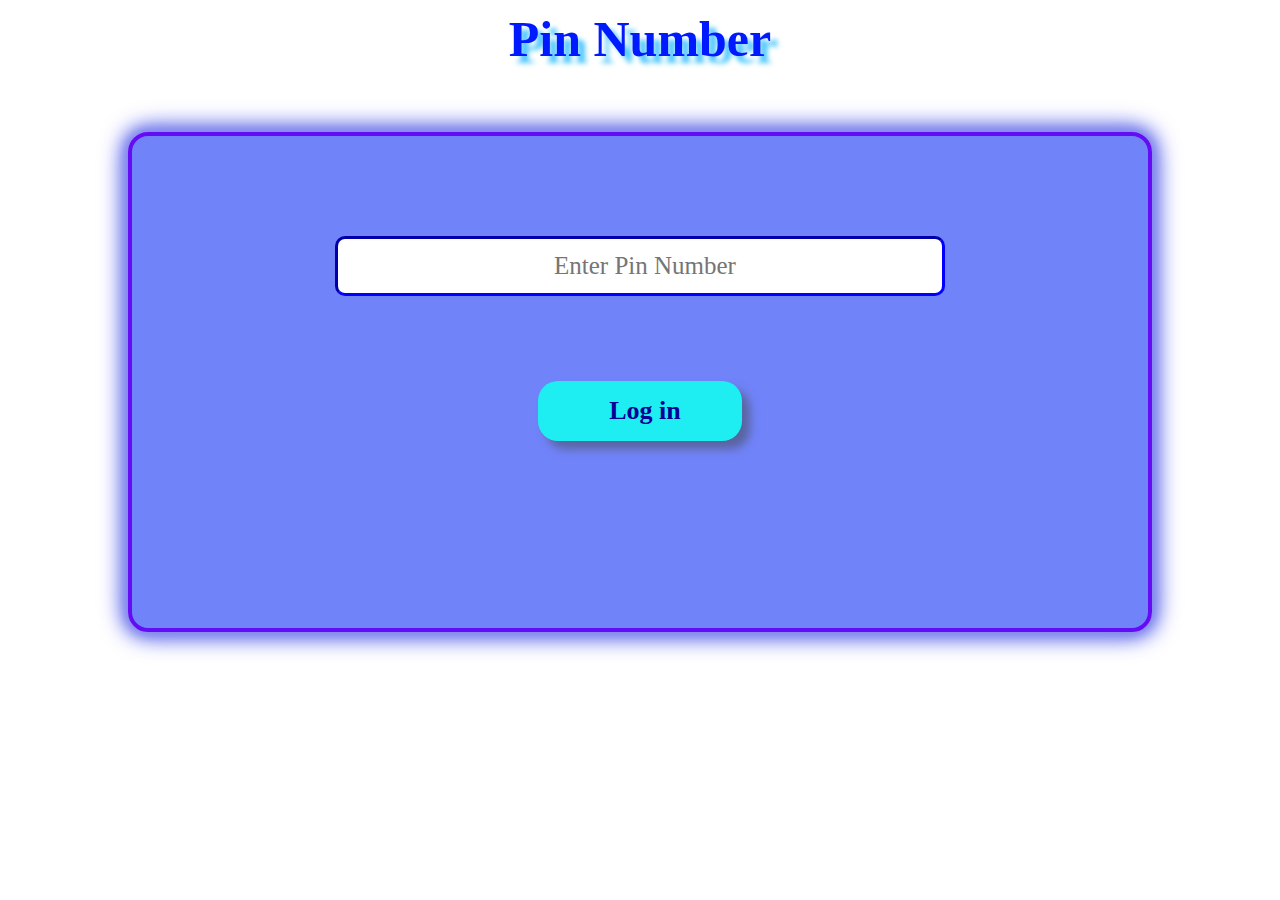
<file: index.html>
<!DOCTYPE html>
<html lang="en">
<head>
    <meta charset="UTF-8">
    <meta name="viewport" content="width=device-width, initial-scale=1.0">
    <title>Project in OOP</title>
    <link rel="stylesheet" href="style.css">
    <script type="module"src="script.js" defer></script>
</head>
<body>
    
    <h1>Pin Number</h1>

    <form action="">

        <input type="password" placeholder="Enter Pin Number" required id="pinNumber"><br>
        <input type="submit" value="Log in" id="lbtn">

    </form>

</body>
</html>
</file>
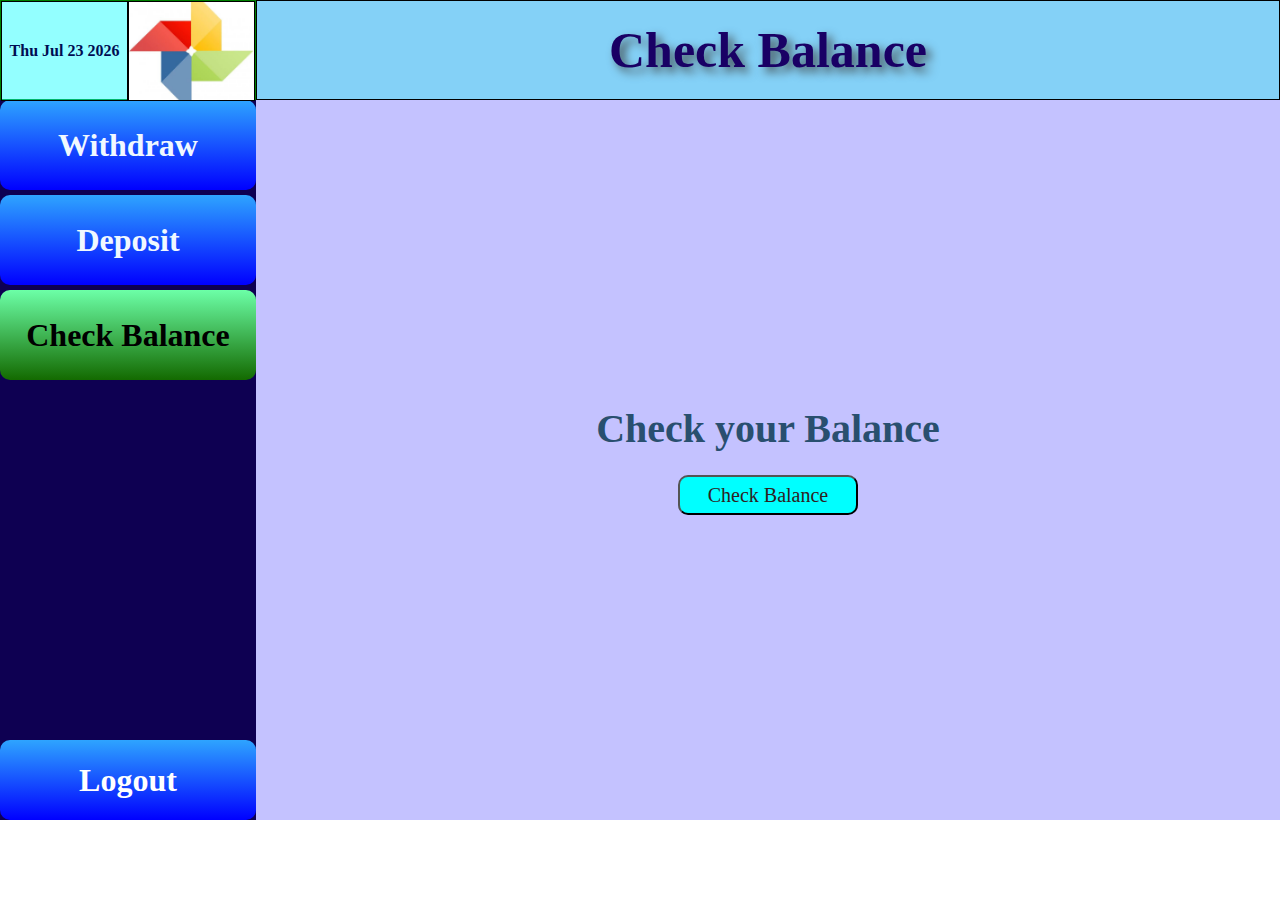
<file: checkbal/checkbal.html>
<!DOCTYPE html>
<html lang="en">
<head>
    <meta charset="UTF-8">
    <meta name="viewport" content="width=device-width, initial-scale=1.0">
    <title>Check Balance</title>
    <link rel="stylesheet" href="checkbal.css">
    <script src="checkbal.js" defer></script>
    <script src="../account.js"></script>
</head>
<body>
    
    <header>

        <div id="menu">

            <div id="btn">

                <h4>curren date</h4>

            </div>
            <div id="logo"></div>

        </div>
        <div id="greet">

            <h1>Check Balance</h1>

        </div>

    </header>

    <div id="mainlist">

        <div id="list">

            <div id="widthdraw" class="selections">
    
                <h1>Withdraw</h1>
    
            </div>
    
            <div id="deposit" class="selections">
    
                <h1>Deposit</h1>
    
            </div>
    
            <div id="checkbal" class="selections">
    
                <h1>Check Balance</h1>
    
            </div>
    
        </div>
    
        <div id="logoutCont">
    
            <div id="logout">

                <h1>Logout</h1>

            </div>
    
        </div>

    </div>

    <div class="content">

        <h1 id="display">Check your Balance</h1>
        <br>
        <button>Check Balance</button>
        
    </div>

</body>
</html>
</file>
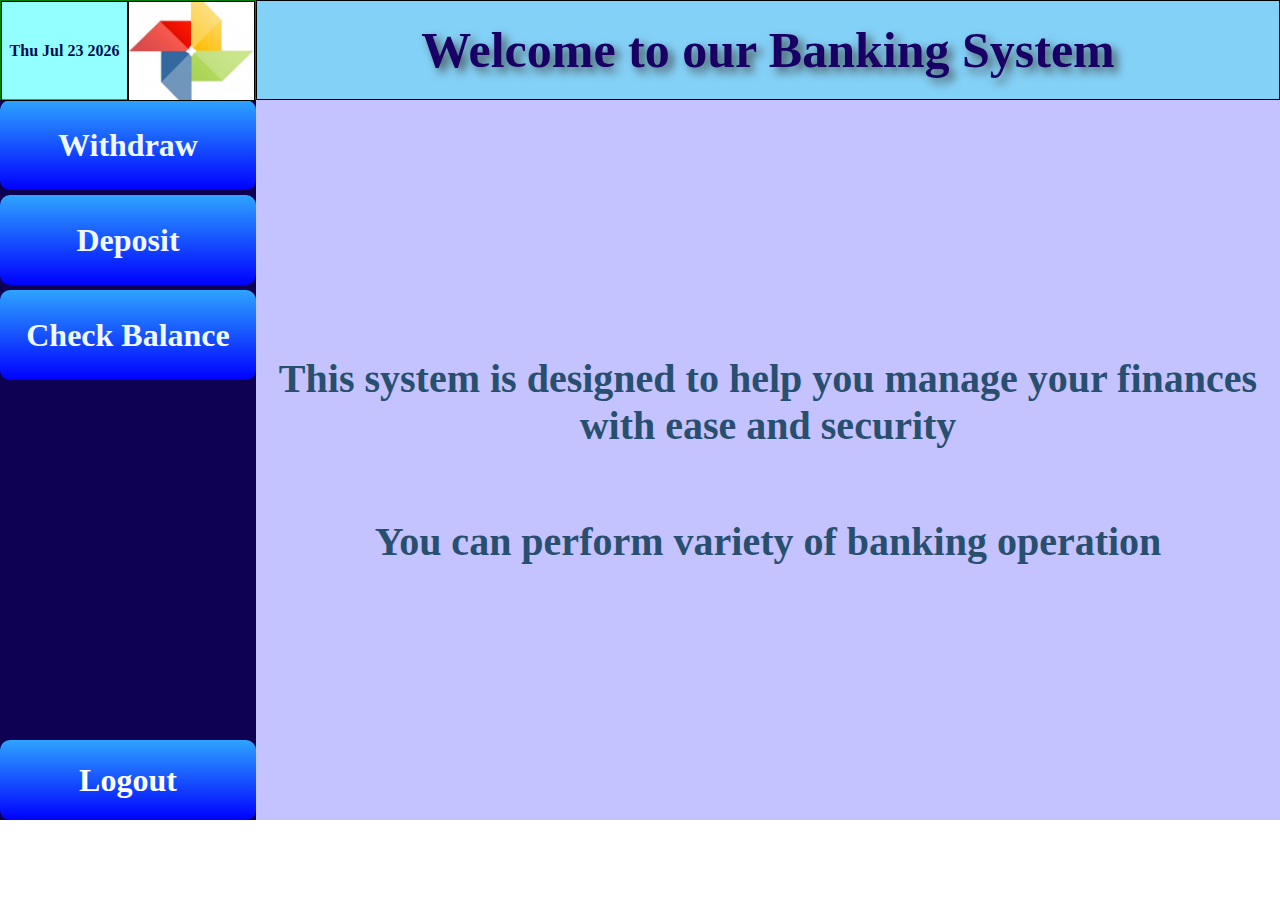
<file: dashboard/dashboard.html>
<!DOCTYPE html>
<html lang="en">
<head>
    <meta charset="UTF-8">
    <meta name="viewport" content="width=device-width, initial-scale=1.0">
    <title>Dash Board</title>
    <link rel="stylesheet" href="dashboard.css">
    <script src="dashboard.js" defer></script>
</head>
<body>
    <header>

        <div id="menu">

            <div id="btn">

                <h4>curren date</h4>

            </div>
            <div id="logo"></div>

        </div>
        <div id="greet">

            <h1>Welcome to our Banking System</h1>

        </div>

    </header>

    <div id="mainlist">

        <div id="list">

            <div id="widthdraw" class="selections">
    
                <h1>Withdraw</h1>
    
            </div>
    
            <div id="deposit" class="selections">
    
                <h1>Deposit</h1>
    
            </div>
    
            <div id="checkbal" class="selections">
    
                <h1>Check Balance</h1>
    
            </div>
    
        </div>
    
        <div id="logoutCont">
    
            <div id="logout">

                <h1>Logout</h1>

            </div>
    
        </div>

    </div>

    <div class="content">


        <h1>This system is designed to help you manage your finances with ease and security</h1>
        <br><br><br>
        <h1>You can perform variety of banking operation</h1>

    </div>
    
</body>
</html>
</file>
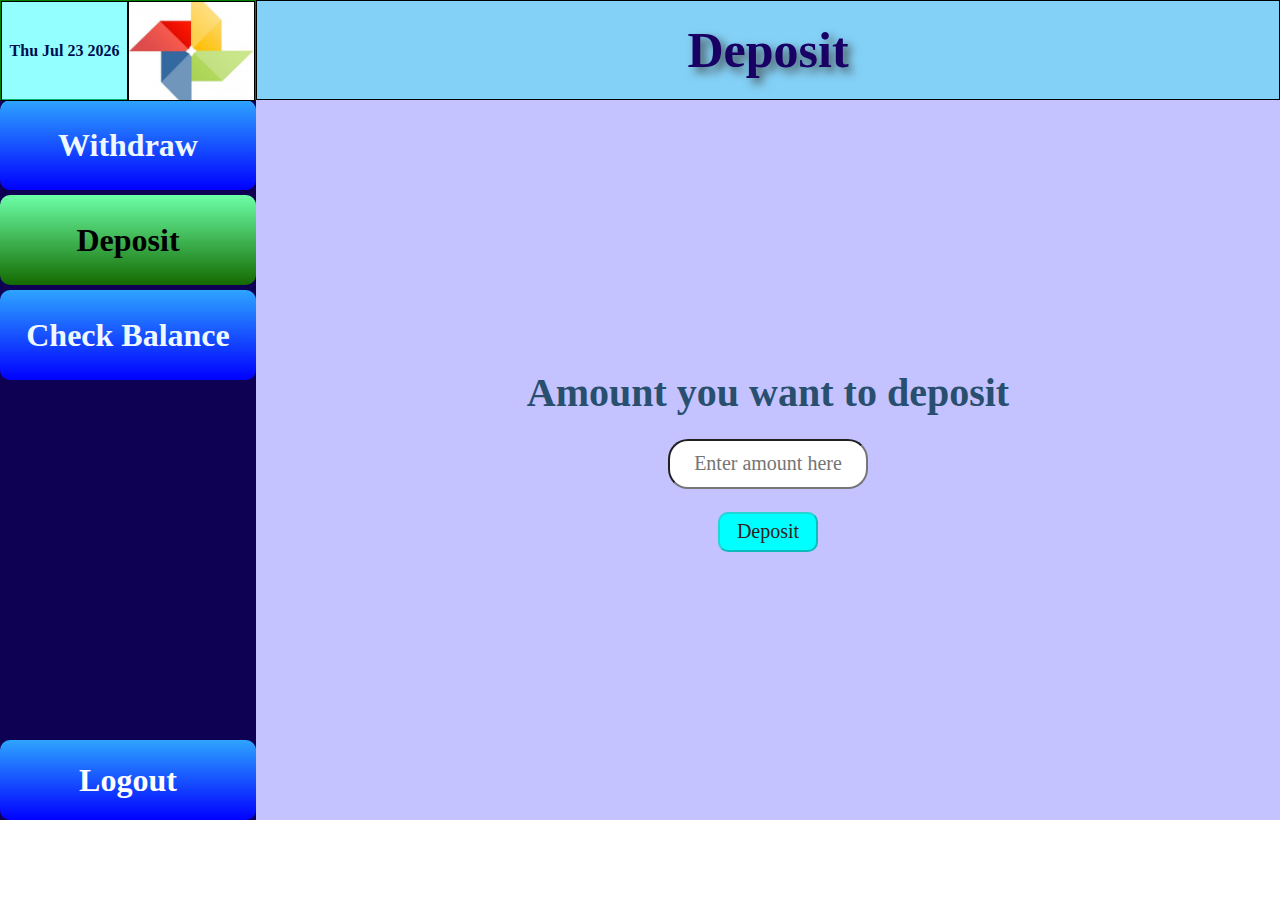
<file: deposit/deposit.html>
<!DOCTYPE html>
<html lang="en">
<head>
    <meta charset="UTF-8">
    <meta name="viewport" content="width=device-width, initial-scale=1.0">
    <title>Deposit</title>
    <link rel="stylesheet" href="deposit.css">
    <script src="deposit.js" defer></script>
    <script src="../account.js"></script>
</head>
<body>
    
    <header>

        <div id="menu">

            <div id="btn">

                <h4>curren date</h4>

            </div>
            <div id="logo"></div>

        </div>
        <div id="greet">

            <h1>Deposit</h1>

        </div>

    </header>

    <div id="mainlist">

        <div id="list">

            <div id="widthdraw" class="selections">
    
                <h1>Withdraw</h1>
    
            </div>
    
            <div id="deposit" class="selections">
    
                <h1>Deposit</h1>
    
            </div>
    
            <div id="checkbal" class="selections">
    
                <h1>Check Balance</h1>
    
            </div>
    
        </div>
    
        <div id="logoutCont">
    
            <div id="logout">

                <h1>Logout</h1>

            </div>
    
        </div>

    </div>

    <div class="content">


        <h1>Amount you want to deposit</h1>
        <br>
        <input type="text" id="aDep" placeholder="Enter amount here">
        <br>
        <button disabled>Deposit</button>
        
    </div>

</body>
</html>
</file>
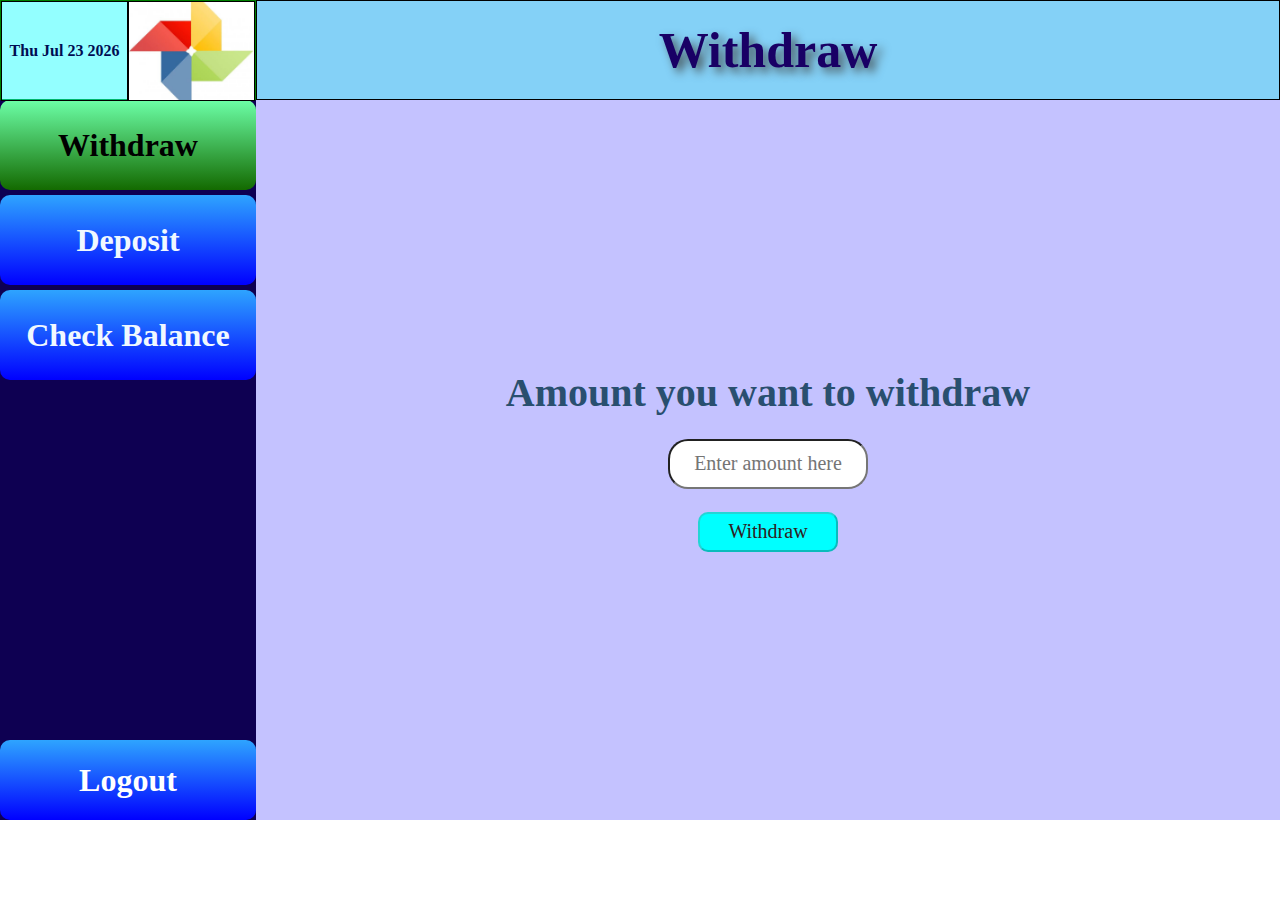
<file: widthdraw/widthdraw.html>
<!DOCTYPE html>
<html lang="en">
<head>
    <meta charset="UTF-8">
    <meta name="viewport" content="width=device-width, initial-scale=1.0">
    <title>Withdraw</title>
    <link rel="stylesheet" href="widthdraw.css">
    <script src="widthdraw.js" defer></script>
    <script src="../account.js"></script>
</head>
<body>
    
    <header>

        <div id="menu">

            <div id="btn">

                <h4>curren date</h4>

            </div>
            <div id="logo"></div>

        </div>
        <div id="greet">

            <h1>Withdraw</h1>

        </div>

    </header>

    <div id="mainlist">

        <div id="list">

            <div id="widthdraw" class="selections">
    
                <h1>Withdraw</h1>
    
            </div>
    
            <div id="deposit" class="selections">
    
                <h1>Deposit</h1>
    
            </div>
    
            <div id="checkbal" class="selections">
    
                <h1>Check Balance</h1>
    
            </div>
    
        </div>
    
        <div id="logoutCont">
    
            <div id="logout">

                <h1>Logout</h1>

            </div>
    
        </div>

    </div>

    <div class="content">


        <h1>Amount you want to withdraw</h1>
        <br>
        <input type="text" id="aWid" placeholder="Enter amount here">
        <br>
        <button disabled>Withdraw</button>
    </div>

</body>
</html>
</file>
<file: style.css>
*{

    box-sizing: border-box;
    margin: 0;
    padding: 0;
    transition: all 0.4s ease;
}

form{

    width: 80%;
    height: 500px;
    border: 4px solid rgb(100, 12, 243);
    transform: translateX(-50%);
    margin-left: 50%;
    margin-top: 5%;
    background-color: hsla(232, 100%, 48%, 0.557);
    border-radius: 20px;
    box-shadow: 0 0 10px rgb(130, 137, 238),
                0 0 15px rgb(130, 137, 238), 
                0 0 20px rgb(130, 137, 238),
                0 0 25px rgb(130, 137, 238),
                0 0 30px rgb(130, 137, 238);
}

h1{

    font-size: 50px;
    text-align: center;
    margin: 10px;
    font-family: cursive;
    color: rgb(0, 26, 255);
    text-shadow: 7px 7px 5px rgb(77, 199, 255);
}

input{

    width: 60%;
    height: 60px;
    font-size: 20px;
    margin-left: 20%;
    margin-top: 25px;
    text-indent: 10px;
    font-size: 25px;
    font-family: cursive;
    color: cornflowerblue;
    border: 3px inset blue;
    border-radius: 10px;
}

#pinNumber{

    margin-top: 100px;
    margin-bottom: 15px;
    text-align: center;
}

#lbtn{

    margin-top: 70px;
    width: 20%;
    margin-left: 40%;
    font-size: 26px;
    border-radius: 20px;
    background-color: rgb(30, 238, 242);
    font-family: cursive;
    color: rgb(10, 0, 149);
    font-weight: bold;
    box-shadow: 8px 8px 10px rgb(89, 100, 159);
    border: none;
}

#lbtn:hover{

    background-color: rgb(62, 0, 119);
    color: white;
}

@media (max-width: 780px) {
    
    input{

        font-size: 18px;
    }

    #lbtn{

        font-size: 15px;
    }
}
</file>
<file: checkbal/checkbal.css>
*{

    box-sizing: border-box;
    margin: 0;
    text-align: center;
    font-family: cursive;
    transition: all 0.3s ease;
}

header{

    width: 100%;
    height: 100px;
    display: flex;
}

#mainlist{

    width: 20%;
    height: 720px;
    background-color: rgb(14, 0, 82);
    float: left;
}

#menu{

    width: 20%;
    height: 100px;
    border: 1px solid green;
}

#greet{

    width: 80%;
    height: 100px;
    background-color: rgb(132, 209, 247);
    color: rgb(25, 0, 101);
    text-shadow: 5px 5px 10px rgb(71, 85, 90);
    display: flex;
    justify-content: center;
    align-items: center;
    font-size: 25px;
}

.selections{

    width: 100%;
    height: 90px;
    background: linear-gradient(to top,  blue,rgb(46, 164, 255));
    margin-bottom: 5px;
    display: flex;
    justify-content: center;
    align-items: center;
    color: aliceblue;
    border-radius: 10px;
}

#checkbal{

    color: rgb(0, 0, 0);
    background: linear-gradient(to top,  rgb(19, 106, 0),rgb(108, 255, 167));
}

.selections:hover{

    color: rgb(137, 120, 120);
    background: linear-gradient(to top,  rgb(104, 125, 244),rgb(3, 0, 61));
}

header div{

    width: 50%;
    height: 100px;
    float: left;
    border: 1px solid black;
}

#list{

    height: 50%;
    
}

#logoutCont{

    height: 50%;
    display: flex;
    flex-direction: column-reverse;
}

#logout{

    background: linear-gradient(to top,  blue,rgb(46, 164, 255));
    height: 80px;
    width: 100%;
    display: flex;
    justify-content: center;
    align-items: center;
    border-radius: 10px;
    color: white;
}

#logout:hover{

    color: black;
    background: linear-gradient(to top,  rgb(255, 0, 0),rgb(255, 118, 118));
}

.content{

    width: 80%;
    height: 720px;
    color: rgb(41, 79, 111);
    background-color: rgba(104, 99, 255, 0.392);
    float: right;
    font-size: 20px;
    display: flex;
    flex-direction: column;
    justify-content: center;
    align-items: center;
    padding: 10px;
}

#logo{

    background-image: url(../485514122_654169113864202_189982962705668774_n.jpg);
    background-position: center;
    background-size: cover;
}

#btn{

    display: flex;
    justify-content: center;
    align-items: center;
    background-color: rgba(0, 255, 255, 0.424);
    color: rgb(0, 13, 82);
}

button{

    width: 180px;
    height: 40px;
    font-size: 20px;
    border-radius: 10px;
    background-color: aqua;
    color: rgb(46, 33, 33);
}
</file>
<file: dashboard/dashboard.css>
*{

    box-sizing: border-box;
    margin: 0;
    text-align: center;
    font-family: cursive;
    transition: all 0.3s ease;
}

header{

    width: 100%;
    height: 100px;
    display: flex;
}

#mainlist{

    width: 20%;
    height: 720px;
    background-color: rgb(14, 0, 82);
    float: left;
}

#menu{

    width: 20%;
    height: 100px;
    border: 1px solid green;
}

#greet{

    width: 80%;
    height: 100px;
    background-color: rgb(132, 209, 247);
    color: rgb(25, 0, 101);
    text-shadow: 5px 5px 10px rgb(71, 85, 90);
    display: flex;
    justify-content: center;
    align-items: center;
    font-size: 25px;
}

.selections{

    width: 100%;
    height: 90px;
    background: linear-gradient(to top,  blue,rgb(46, 164, 255));
    margin-bottom: 5px;
    display: flex;
    justify-content: center;
    align-items: center;
    color: aliceblue;
    border-radius: 10px;
}

.selections:hover{

    color: black;
    background: linear-gradient(to top,  rgb(19, 106, 0),rgb(108, 255, 167));
}

header div{

    width: 50%;
    height: 100px;
    float: left;
    border: 1px solid black;
}

#list{

    height: 50%;
    
}

#logoutCont{

    height: 50%;
    display: flex;
    flex-direction: column-reverse;
}

#logout{

    background: linear-gradient(to top,  blue,rgb(46, 164, 255));
    height: 80px;
    width: 100%;
    display: flex;
    justify-content: center;
    align-items: center;
    border-radius: 10px;
    color: white;
}

#logout:hover{

    color: black;
    background: linear-gradient(to top,  rgb(255, 0, 0),rgb(255, 118, 118));
}

.content{

    width: 80%;
    height: 720px;
    color: rgb(41, 79, 111);
    background-color: rgba(104, 99, 255, 0.392);
    float: right;
    font-size: 20px;
    display: flex;
    flex-direction: column;
    justify-content: center;
    align-items: center;
    padding: 10px;
}

#logo{

    background-image: url(../485514122_654169113864202_189982962705668774_n.jpg);
    background-position: center;
    background-size: cover;
}

#btn{

    display: flex;
    justify-content: center;
    align-items: center;
    background-color: rgba(0, 255, 255, 0.424);
    color: rgb(0, 13, 82);
}
</file>
<file: deposit/deposit.css>
*{

    box-sizing: border-box;
    margin: 0;
    text-align: center;
    font-family: cursive;
    transition: all 0.3s ease;
}

header{

    width: 100%;
    height: 100px;
    display: flex;
}

#mainlist{

    width: 20%;
    height: 720px;
    background-color: rgb(14, 0, 82);
    float: left;
}

#menu{

    width: 20%;
    height: 100px;
    border: 1px solid green;
}

#greet{

    width: 80%;
    height: 100px;
    background-color: rgb(132, 209, 247);
    color: rgb(25, 0, 101);
    text-shadow: 5px 5px 10px rgb(71, 85, 90);
    display: flex;
    justify-content: center;
    align-items: center;
    font-size: 25px;
}

.selections{

    width: 100%;
    height: 90px;
    background: linear-gradient(to top,  blue,rgb(46, 164, 255));
    margin-bottom: 5px;
    display: flex;
    justify-content: center;
    align-items: center;
    color: aliceblue;
    border-radius: 10px;
}

#deposit{

    color: rgb(0, 0, 0);
    background: linear-gradient(to top,  rgb(19, 106, 0),rgb(108, 255, 167));
}

.selections:hover{

    color: rgb(137, 120, 120);
    background: linear-gradient(to top,  rgb(104, 125, 244),rgb(3, 0, 61));
}

header div{

    width: 50%;
    height: 100px;
    float: left;
    border: 1px solid black;
}

#list{

    height: 50%;
    
}

#logoutCont{

    height: 50%;
    display: flex;
    flex-direction: column-reverse;
}

#logout{

    background: linear-gradient(to top,  blue,rgb(46, 164, 255));
    height: 80px;
    width: 100%;
    display: flex;
    justify-content: center;
    align-items: center;
    border-radius: 10px;
    color: white;
}

#logout:hover{

    color: black;
    background: linear-gradient(to top,  rgb(255, 0, 0),rgb(255, 118, 118));
}

.content{

    width: 80%;
    height: 720px;
    color: rgb(41, 79, 111);
    background-color: rgba(104, 99, 255, 0.392);
    float: right;
    font-size: 20px;
    display: flex;
    flex-direction: column;
    justify-content: center;
    align-items: center;
    padding: 10px;
}

#logo{

    background-image: url(../485514122_654169113864202_189982962705668774_n.jpg);
    background-position: center;
    background-size: cover;
}

#btn{

    display: flex;
    justify-content: center;
    align-items: center;
    background-color: rgba(0, 255, 255, 0.424);
    color: rgb(0, 13, 82);
}

#aDep{

    width: 20%;
    height: 50px;
    border-radius: 20px;
    font-size: 20px;
    color: blue;
}

button{

    width: 100px;
    height: 40px;
    font-size: 20px;
    border-radius: 10px;
    background-color: aqua;
    color: rgb(46, 33, 33);
}
</file>
<file: widthdraw/widthdraw.css>
*{

    box-sizing: border-box;
    margin: 0;
    text-align: center;
    font-family: cursive;
    transition: all 0.3s ease;
}

header{

    width: 100%;
    height: 100px;
    display: flex;
}

#mainlist{

    width: 20%;
    height: 720px;
    background-color: rgb(14, 0, 82);
    float: left;
}

#menu{

    width: 20%;
    height: 100px;
    border: 1px solid green;
}

#greet{

    width: 80%;
    height: 100px;
    background-color: rgb(132, 209, 247);
    color: rgb(25, 0, 101);
    text-shadow: 5px 5px 10px rgb(71, 85, 90);
    display: flex;
    justify-content: center;
    align-items: center;
    font-size: 25px;
}

.selections{

    width: 100%;
    height: 90px;
    background: linear-gradient(to top,  blue,rgb(46, 164, 255));
    margin-bottom: 5px;
    display: flex;
    justify-content: center;
    align-items: center;
    color: aliceblue;
    border-radius: 10px;
}

#widthdraw{

    color: rgb(0, 0, 0);
    background: linear-gradient(to top,  rgb(19, 106, 0),rgb(108, 255, 167));
}

.selections:hover{

    color: rgb(137, 120, 120);
    background: linear-gradient(to top,  rgb(104, 125, 244),rgb(3, 0, 61));
}

header div{

    width: 50%;
    height: 100px;
    float: left;
    border: 1px solid black;
}

#list{

    height: 50%;
    
}

#logoutCont{

    height: 50%;
    display: flex;
    flex-direction: column-reverse;
}

#logout{

    background: linear-gradient(to top,  blue,rgb(46, 164, 255));
    height: 80px;
    width: 100%;
    display: flex;
    justify-content: center;
    align-items: center;
    border-radius: 10px;
    color: white;
}

#logout:hover{

    color: black;
    background: linear-gradient(to top,  rgb(255, 0, 0),rgb(255, 118, 118));
}

.content{

    width: 80%;
    height: 720px;
    color: rgb(41, 79, 111);
    background-color: rgba(104, 99, 255, 0.392);
    float: right;
    font-size: 20px;
    display: flex;
    flex-direction: column;
    justify-content: center;
    align-items: center;
    padding: 10px;
}

#logo{

    background-image: url(../485514122_654169113864202_189982962705668774_n.jpg);
    background-position: center;
    background-size: cover;
}

#btn{

    display: flex;
    justify-content: center;
    align-items: center;
    background-color: rgba(0, 255, 255, 0.424);
    color: rgb(0, 13, 82);
}

button{

    width: 140px;
    height: 40px;
    font-size: 20px;
    border-radius: 10px;
    background-color: aqua;
    color: rgb(46, 33, 33);
}

#aWid{

    width: 20%;
    height: 50px;
    border-radius: 20px;
    font-size: 20px;
    color: blue;
}
</file>
